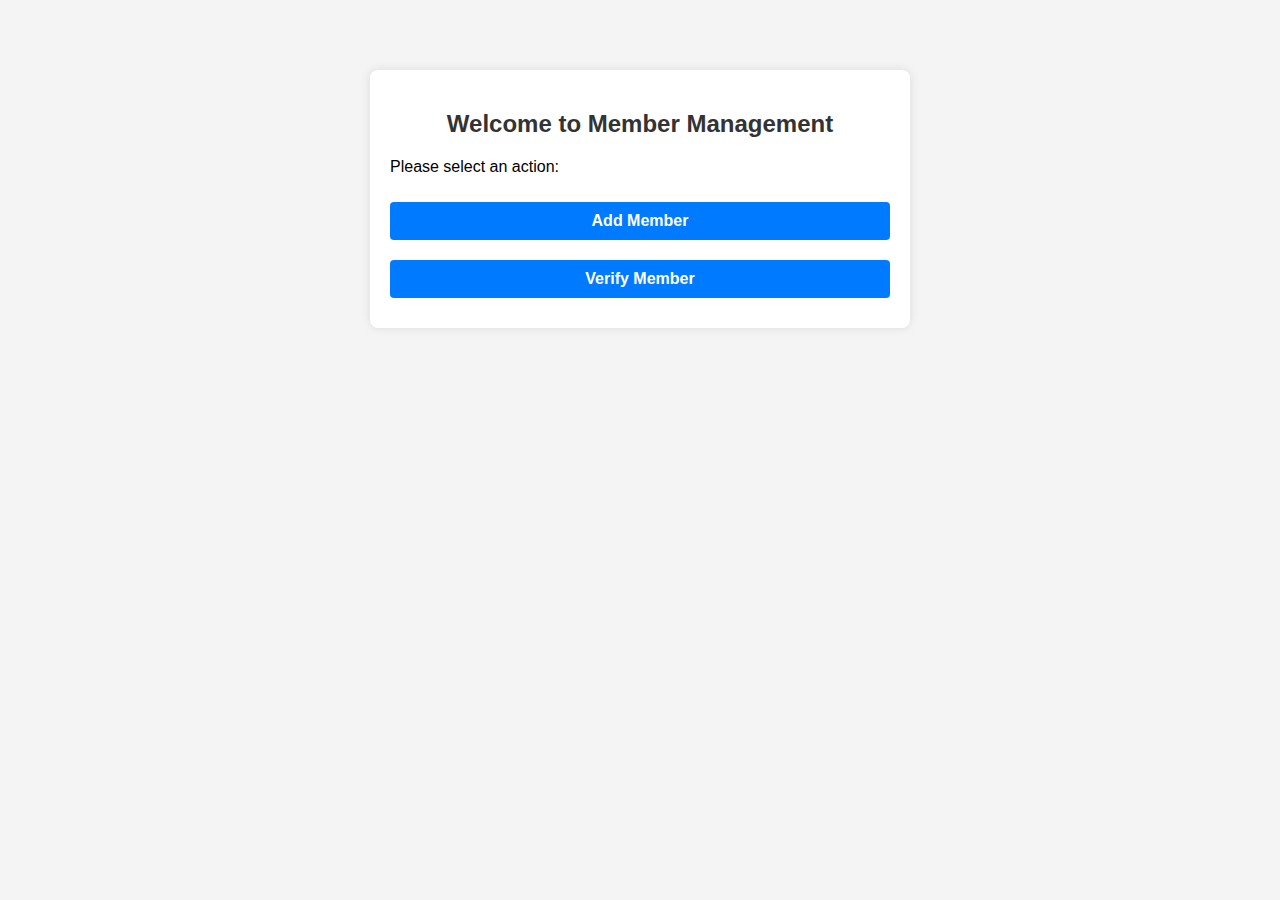
<file: index.html>
<!DOCTYPE html>
<html lang="en">
<head>
    <meta charset="UTF-8">
    <meta name="viewport" content="width=device-width, initial-scale=1.0">
    <title>Member Management</title>
    <link rel="stylesheet" href="style.css">
</head>
<body>
    <div class="container">
        <h2>Welcome to Member Management</h2>
        <p>Please select an action:</p>
        <div class="button-container">
            <button onclick="location.href='add_member.html'">Add Member</button>
            <button onclick="location.href='verify_member.html'">Verify Member</button>
        </div>
    </div>
</body>
</html>
</file>
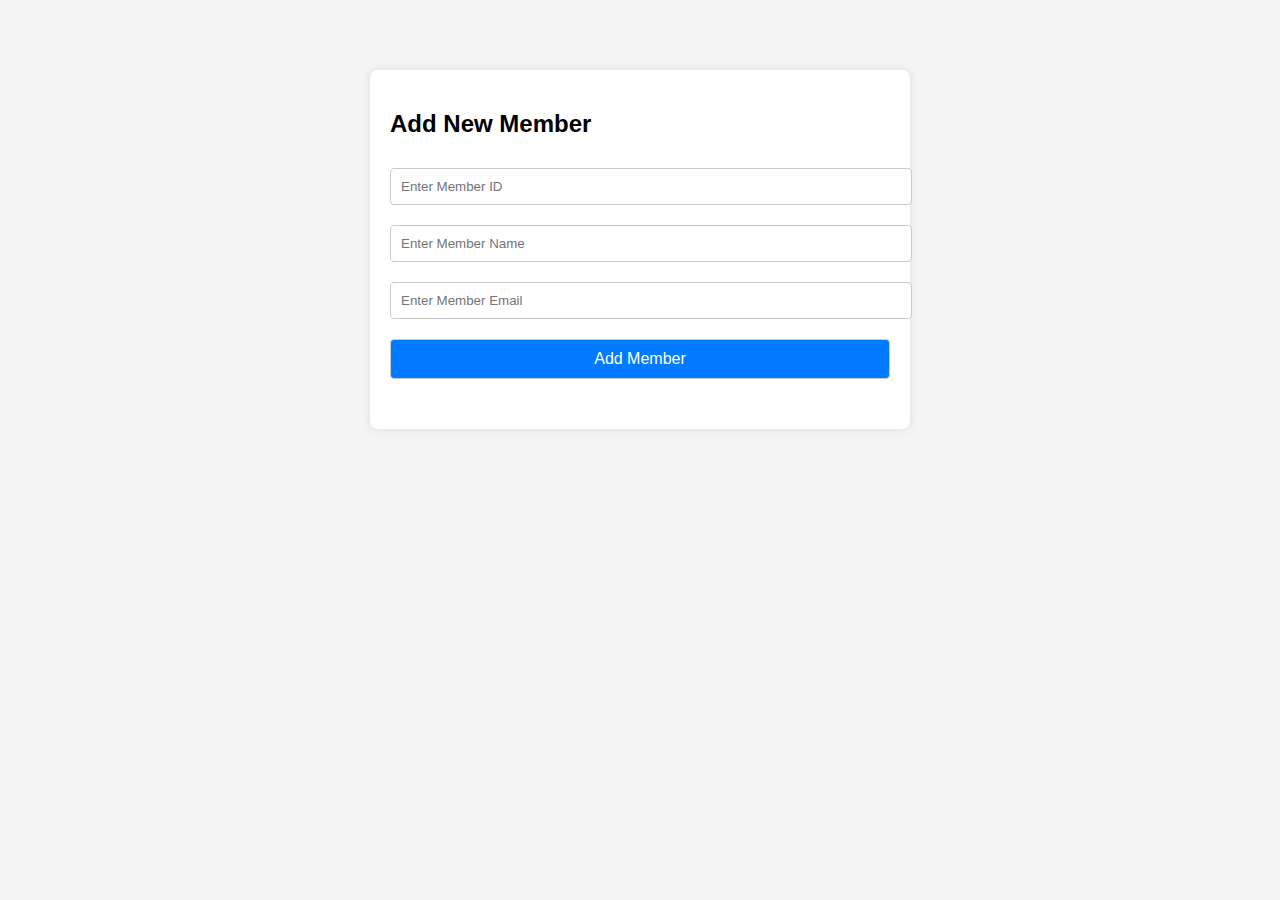
<file: add_member.html>
<!DOCTYPE html>
<html lang="en">
<head>
    <meta charset="UTF-8">
    <meta name="viewport" content="width=device-width, initial-scale=1.0">
    <title>Add Member</title>
    <style>
        body { font-family: Arial, sans-serif; background-color: #f4f4f4; margin: 0; padding: 20px; }
        .container { max-width: 500px; margin: 50px auto; background: #fff; padding: 20px; border-radius: 8px; box-shadow: 0 0 10px rgba(0, 0, 0, 0.1); }
        input, button { width: 100%; padding: 10px; margin: 10px 0; border: 1px solid #ccc; border-radius: 4px; }
        button { background-color: #007bff; color: white; font-size: 16px; cursor: pointer; }
        button:hover { background-color: #0056b3; }
        .result { margin-top: 20px; font-size: 16px; text-align: center; }
    </style>
</head>
<body>
    <div class="container">
        <h2>Add New Member</h2>
        <input type="number" id="newMemberId" placeholder="Enter Member ID">
        <input type="text" id="newMemberName" placeholder="Enter Member Name">
        <input type="email" id="newMemberEmail" placeholder="Enter Member Email">
        <button onclick="addMember()">Add Member</button>
        <div class="result" id="result"></div>
    </div>

    <script>
        function addMember() {
            const newId = parseInt(document.getElementById("newMemberId").value);
            const newName = document.getElementById("newMemberName").value.trim();
            const newEmail = document.getElementById("newMemberEmail").value.trim();
            const resultDiv = document.getElementById("result");

            if (!newId || !newName || !newEmail) {
                resultDiv.textContent = "All fields are required.";
                resultDiv.style.color = "red";
                return;
            }

            // Ambil data member dari localStorage
            const members = JSON.parse(localStorage.getItem("members")) || [];

            // Cek apakah ID sudah ada
            if (members.some(member => member.id === newId)) {
                resultDiv.textContent = "Member ID already exists.";
                resultDiv.style.color = "red";
                return;
            }

            // Tambahkan member baru ke array
            members.push({ id: newId, name: newName, email: newEmail });

            // Simpan kembali ke localStorage
            localStorage.setItem("members", JSON.stringify(members));

            resultDiv.textContent = "Member added successfully!";
            resultDiv.style.color = "green";

            // Reset input
            document.getElementById("newMemberId").value = "";
            document.getElementById("newMemberName").value = "";
            document.getElementById("newMemberEmail").value = "";
        }
    </script>
</body>
</html>
</file>
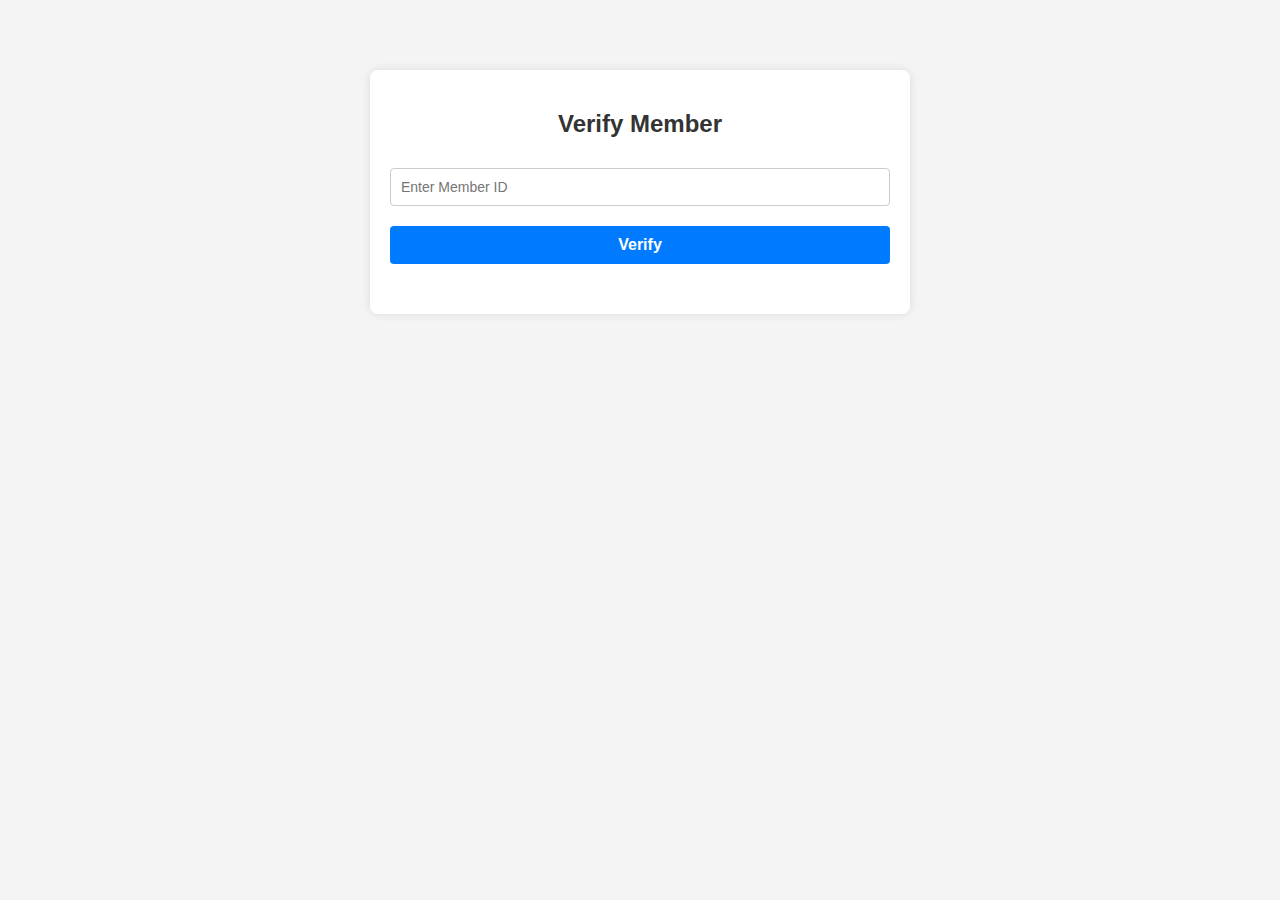
<file: verify_member.html>
<!DOCTYPE html>
<html lang="en">
<head>
    <meta charset="UTF-8">
    <meta name="viewport" content="width=device-width, initial-scale=1.0">

        <title>Verify Member</title>
        <link rel="stylesheet" href="style.css">

    
    <title>Verify Member</title>
</head>
<body>
    <div class="container">
        <h2>Verify Member</h2>
        <input type="number" id="memberId" placeholder="Enter Member ID">
        <button onclick="verifyMember()">Verify</button>
        <div class="result" id="result"></div>
    </div>

    <script>
        function verifyMember() {
            const memberId = parseInt(document.getElementById("memberId").value);
            const resultDiv = document.getElementById("result");

            // Ambil data member dari localStorage
            const members = JSON.parse(localStorage.getItem("members")) || [];

            // Cari member berdasarkan ID
            const member = members.find(m => m.id === memberId);

            if (member) {
                resultDiv.innerHTML = `
                    <p>Member Verified:</p>
                    <p><strong>ID:</strong> ${member.id}</p>
                    <p><strong>Name:</strong> ${member.name}</p>
                    <p><strong>Email:</strong> ${member.email}</p>`;
                resultDiv.style.color = "green";
            } else {
                resultDiv.textContent = "Member not found.";
                resultDiv.style.color = "red";
            }
        }
    </script>
</body>
</html>
</file>
<file: style.css>
body {
    font-family: Arial, sans-serif;
    background-color: #f4f4f4;
    margin: 0;
    padding: 20px;
}

.container {
    max-width: 500px;
    margin: 50px auto;
    background: #fff;
    padding: 20px;
    border-radius: 8px;
    box-shadow: 0 0 10px rgba(0, 0, 0, 0.1);
}

h2 {
    text-align: center;
    color: #333;
}

input, button {
    width: 100%;
    padding: 10px;
    margin: 10px 0;
    border: 1px solid #ccc;
    border-radius: 4px;
    box-sizing: border-box;
    font-size: 14px;
}

button {
    background-color: #007bff;
    color: white;
    font-size: 16px;
    font-weight: bold;
    cursor: pointer;
    transition: background-color 0.3s ease;
    border: none;
}

button:hover {
    background-color: #0056b3;
}

.result {
    margin-top: 20px;
    font-size: 16px;
    text-align: center;
}

.result p {
    margin: 5px 0;
    line-height: 1.5;
}

.result.success {
    color: green;
}

.result.error {
    color: red;
}
</file>
